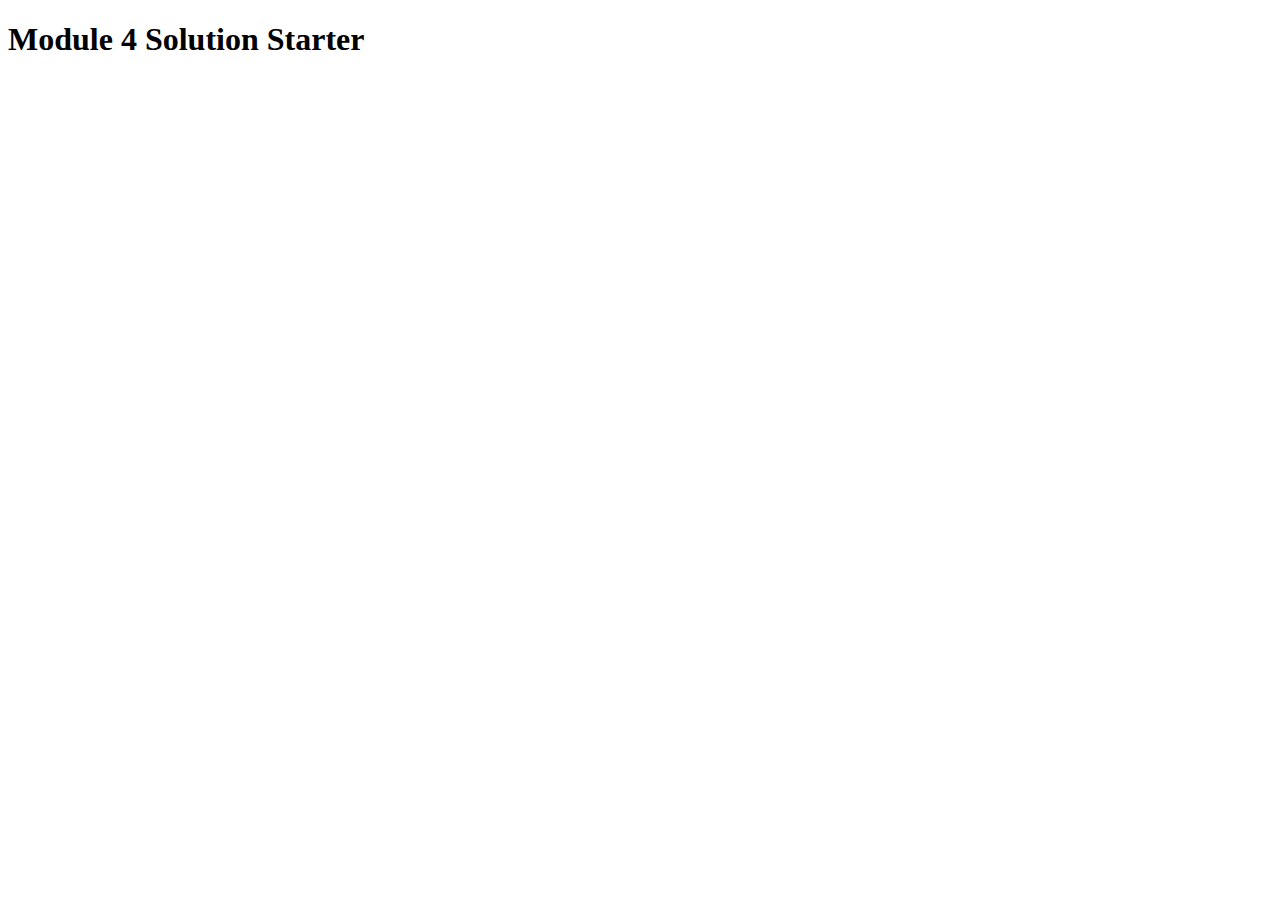
<file: module-4/index.html>
<!DOCTYPE html>
<html>
<head>
  <meta charset="utf-8">
  <title>Module 4 Solution Starter</title>
  <script>
    var names = []; // DO NOT REMOVE
  </script>
  <script src="SpeakHello.js"></script>
  <script src="SpeakGoodBye.js"></script>
  <script src="script.js"></script>
</head>
<body>
  <h1>Module 4 Solution Starter</h1>
</body>
</html>
</file>
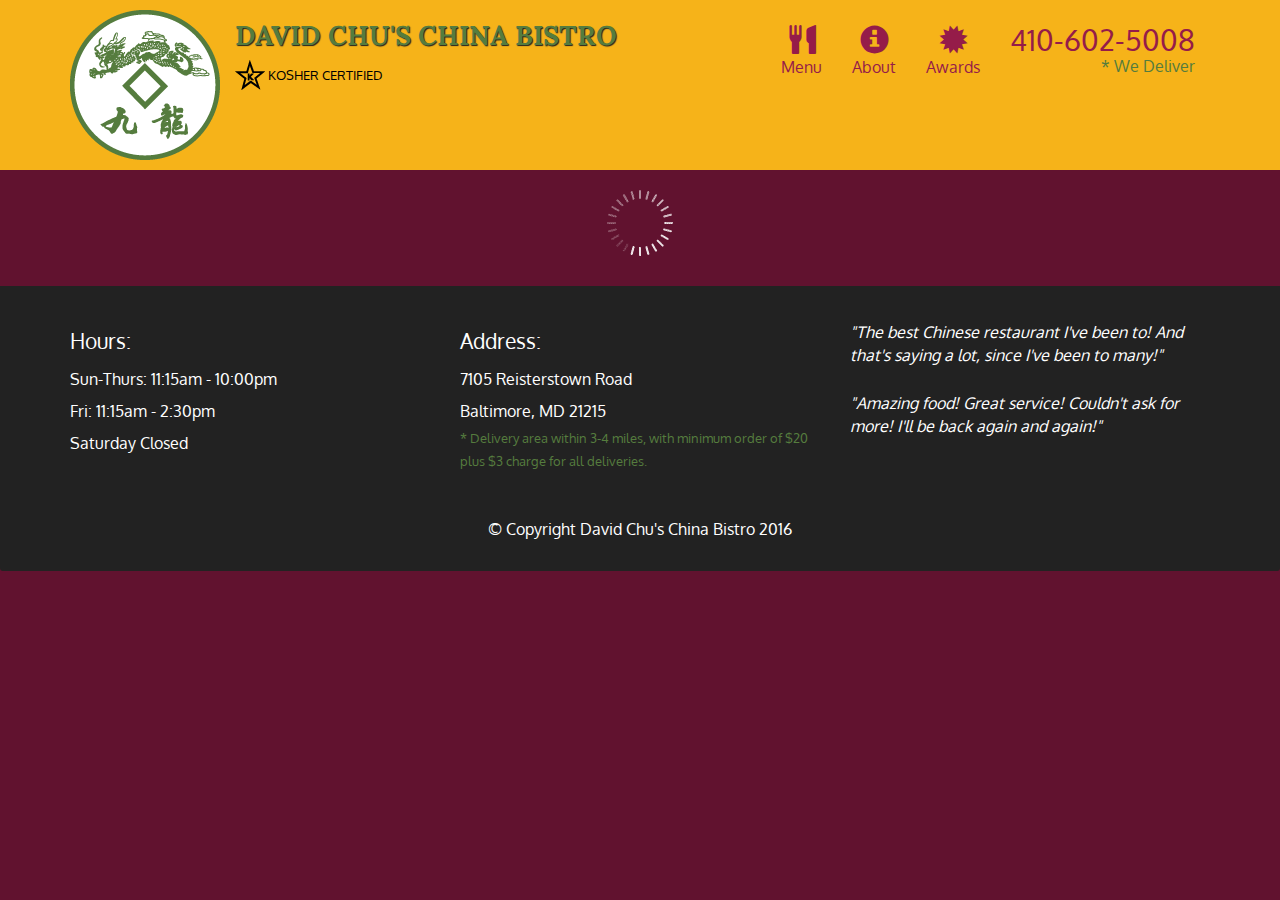
<file: module-5/index.html>
<!doctype html>
<html lang="en">
  <head>
    <meta charset="utf-8">
    <meta http-equiv="X-UA-Compatible" content="IE=edge">
    <meta name="viewport" content="width=device-width, initial-scale=1">
    <title>David Chu's China Bistro</title>
    <link rel="stylesheet" href="css/bootstrap.min.css">
    <link rel="stylesheet" href="css/styles.css">
    <link href='https://fonts.googleapis.com/css?family=Oxygen:400,300,700' rel='stylesheet' type='text/css'>
    <link href='https://fonts.googleapis.com/css?family=Lora' rel='stylesheet' type='text/css'>
  </head>
<body>
  <header>
    <nav id="header-nav" class="navbar navbar-default">
      <div class="container">
        <div class="navbar-header">
          <a href="index.html" class="pull-left visible-md visible-lg">
            <div id="logo-img" alt="Logo image"></div>
          </a>

          <div class="navbar-brand">
            <a href="index.html"><h1>David Chu's China Bistro</h1></a>
            <p>
              <img src="images/star-k-logo.png" alt="Kosher certification">
              <span>Kosher Certified</span>
            </p>
          </div>

          <button id="navbarToggle" type="button" class="navbar-toggle collapsed" data-toggle="collapse" data-target="#collapsable-nav" aria-expanded="false">
            <span class="sr-only">Toggle navigation</span>
            <span class="icon-bar"></span>
            <span class="icon-bar"></span>
            <span class="icon-bar"></span>
          </button>
        </div>
        
        <div id="collapsable-nav" class="collapse navbar-collapse">
           <ul id="nav-list" class="nav navbar-nav navbar-right">
            <li id="navHomeButton" class="visible-xs active">
              <a href="index.html">
                <span class="glyphicon glyphicon-home"></span> Home</a>
            </li>
            <li id="navMenuButton">
              <a href="#" onclick="$dc.loadMenuCategories();">
                <span class="glyphicon glyphicon-cutlery"></span><br class="hidden-xs"> Menu</a>
            </li>
            <li>
              <a href="#">
                <span class="glyphicon glyphicon-info-sign"></span><br class="hidden-xs"> About</a>
            </li>
            <li>
              <a href="#">
                <span class="glyphicon glyphicon-certificate"></span><br class="hidden-xs"> Awards</a>
            </li>
            <li id="phone" class="hidden-xs">
              <a href="tel:410-602-5008">
                <span>410-602-5008</span></a><div>* We Deliver</div>
            </li>
          </ul><!-- #nav-list -->
        </div><!-- .collapse .navbar-collapse -->
      </div><!-- .container -->
    </nav><!-- #header-nav -->
  </header>

  <div id="call-btn" class="visible-xs">
    <a class="btn" href="tel:410-602-5008">
    <span class="glyphicon glyphicon-earphone"></span>
    410-602-5008
    </a>
  </div>
  <div id="xs-deliver" class="text-center visible-xs">* We Deliver</div>

  <div id="main-content" class="container"></div>

  <footer class="panel-footer">
    <div class="container">
      <div class="row">
        <section id="hours" class="col-sm-4">
          <span>Hours:</span><br>
          Sun-Thurs: 11:15am - 10:00pm<br>
          Fri: 11:15am - 2:30pm<br>
          Saturday Closed
          <hr class="visible-xs">
        </section>
        <section id="address" class="col-sm-4">
          <span>Address:</span><br>
          7105 Reisterstown Road<br>
          Baltimore, MD 21215
          <p>* Delivery area within 3-4 miles, with minimum order of $20 plus $3 charge for all deliveries.</p>
          <hr class="visible-xs">
        </section>
        <section id="testimonials" class="col-sm-4">
          <p>"The best Chinese restaurant I've been to! And that's saying a lot, since I've been to many!"</p>
          <p>"Amazing food! Great service! Couldn't ask for more! I'll be back again and again!"</p>
        </section>
      </div>
      <div class="text-center">&copy; Copyright David Chu's China Bistro 2016</div>
    </div>
  </footer>

  <!-- jQuery (Bootstrap JS plugins depend on it) -->
  <script src="js/jquery-2.1.4.min.js"></script>
  <script src="js/bootstrap.min.js"></script>
  <script src="js/ajax-utils.js"></script>
  <script src="js/script.js"></script>
</body>
</html>
</file>
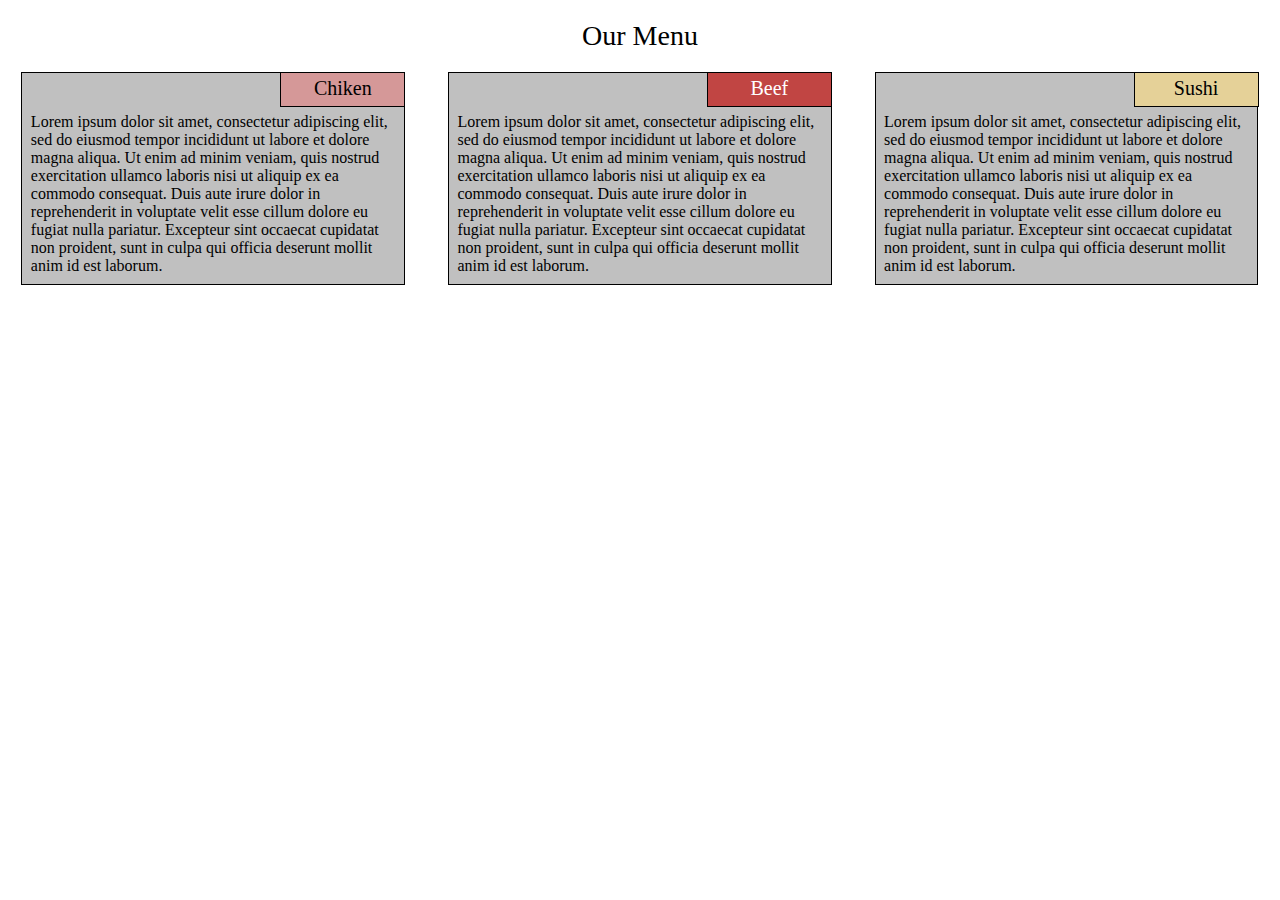
<file: module2/index.html>
<!DOCTYPE html>
<html>
<head>
	<meta charset="utf-8">
	<meta name="viewport" content="width=device-width, initial-scale=1">
	<title>
		Assignment Solution for Module 2
	</title>
	<link rel="stylesheet" href="css/style.css">
</head>
<body>
	<header>
		Our Menu
	</header>
	<div class="row">
		<div class="cont  col-lg-4 col-md-6">
			<p>
				Lorem ipsum dolor sit amet, consectetur adipiscing elit, sed do eiusmod tempor incididunt ut labore et dolore magna aliqua. Ut enim ad minim veniam, quis nostrud exercitation ullamco laboris nisi ut aliquip ex ea commodo consequat. Duis aute irure dolor in reprehenderit in voluptate velit esse cillum dolore eu fugiat nulla pariatur. Excepteur sint occaecat cupidatat non proident, sunt in culpa qui officia deserunt mollit anim id est laborum.
			</p>
			<p class = "name" id="chiken">
					Chiken
			</p>
		</div>
		<div class="cont  col-lg-4 col-md-6">
			<p>
				Lorem ipsum dolor sit amet, consectetur adipiscing elit, sed do eiusmod tempor incididunt ut labore et dolore magna aliqua. Ut enim ad minim veniam, quis nostrud exercitation ullamco laboris nisi ut aliquip ex ea commodo consequat. Duis aute irure dolor in reprehenderit in voluptate velit esse cillum dolore eu fugiat nulla pariatur. Excepteur sint occaecat cupidatat non proident, sunt in culpa qui officia deserunt mollit anim id est laborum.
			</p>
			<p class = "name" id="beef">
					Beef
			</p>
		</div>
		<div class="cont  col-lg-4 col-md-12">
			<p>
				Lorem ipsum dolor sit amet, consectetur adipiscing elit, sed do eiusmod tempor incididunt ut labore et dolore magna aliqua. Ut enim ad minim veniam, quis nostrud exercitation ullamco laboris nisi ut aliquip ex ea commodo consequat. Duis aute irure dolor in reprehenderit in voluptate velit esse cillum dolore eu fugiat nulla pariatur. Excepteur sint occaecat cupidatat non proident, sunt in culpa qui officia deserunt mollit anim id est laborum.
			</p>
			<p class = "name" id = "sushi">
					Sushi
			</p>
		</div>
	</div>
</body>
</html>
</file>
<file: module-5/css/styles.css>
body {
  font-size: 16px;
  color: #fff;
  background-color: #61122f;
  font-family: 'Oxygen', sans-serif;
}

/** HEADER **/
#header-nav {
  background-color: #f6b319;
  border-radius: 0;
  border: 0;
}

#logo-img {
  background: url('../images/restaurant-logo_large.png') no-repeat;
  width: 150px;
  height: 150px;
  margin: 10px 15px 10px 0;
}

.navbar-brand {
  padding-top: 25px;
}
.navbar-brand h1 { /* Restaurant name */
  font-family: 'Lora', serif;
  color: #557c3e;
  font-size: 1.5em;
  text-transform: uppercase;
  font-weight: bold;
  text-shadow: 1px 1px 1px #222;
  margin-top: 0;
  margin-bottom: 0;
  line-height: .75;
}
.navbar-brand a:hover, .navbar-brand a:focus {
  text-decoration: none;
}
.navbar-brand p { /* Kosher cert */
  color: #000;
  text-transform: uppercase;
  font-size: .7em;
  margin-top: 15px;
}
.navbar-brand p span { /* Star-K */
  vertical-align: middle;
}

#nav-list {
  margin-top: 10px;
}
#nav-list a {
  color: #951C49;
  text-align: center;
}
#nav-list a:hover {
  background: #E7E7E7;
}
#nav-list a span {
  font-size: 1.8em;
}

#phone {
  margin-top: 5px;
}
#phone a { /* Phone number */
  text-align: right;
  padding-bottom: 0;
}
#phone div { /* We Deliver */
  color: #557c3e;
  text-align: right;
  padding-right: 15px;
}

.navbar-header button.navbar-toggle, .navbar-header .icon-bar {
  border: 1px solid #61122f;
}
.navbar-header button.navbar-toggle {
  clear: both;
  margin-top: -30px;
}
/* END HEADER */

/* FOOTER */
.panel-footer {
  margin-top: 30px;
  padding-top: 35px;
  padding-bottom: 30px;
  background-color: #222;
  border-top: 0;
}
.panel-footer div.row {
  margin-bottom: 35px;
}
#hours, #address {
  line-height: 2;
}
#hours > span, #address > span {
  font-size: 1.3em;
}
#address p {
  color: #557c3e;
  font-size: .8em;
  line-height: 1.8;
}
#testimonials {
  font-style: italic;
}
#testimonials p:nth-child(2) {
  margin-top: 25px;
}
/* END FOOTER */



/* HOME PAGE */
.container .jumbotron {
  box-shadow: 0 0 50px #3F0C1F;
  border: 2px solid #3F0C1F;
}

#menu-tile, #specials-tile, #map-tile {
  height: 250px;
  width: 100%;
  margin-bottom: 15px;
  position: relative;
  border: 2px solid #3F0C1F;
  overflow: hidden;
}
#menu-tile:hover, #specials-tile:hover, #map-tile:hover {
  box-shadow: 0 1px 5px 1px #cccccc;
}
#menu-tile {
  background: url('../images/menu-tile.jpg') no-repeat;
  background-position: center;
}
#specials-tile {
  background: url('../images/specials-tile.jpg') no-repeat;
  background-position: center;
}
#menu-tile span, #specials-tile span, #map-tile span {
  position: absolute;
  bottom: 0;
  right: 0;
  width: 100%;
  text-align: center;
  font-size: 1.6em;
  text-transform: uppercase;
  background-color: #000;
  color: #fff;
  opacity: .8;
}
/* END HOME PAGE */

/* MENU CATEGORIES PAGE */
.category-tile { 
  position: relative;
  border: 2px solid #3F0C1F;
  overflow: hidden;
  width: 200px;
  height: 200px;
  margin: 0 auto 15px;
}
.category-tile span {
  position: absolute;
  bottom: 0;
  right: 0;
  width: 100%;
  text-align: center;
  font-size: 1.2em;
  text-transform: uppercase;
  background-color: #000;
  color: #fff;
  opacity: .8;
}
.category-tile:hover {
  box-shadow: 0 1px 5px 1px #cccccc;
}

#menu-categories-title + div {
  margin-bottom: 50px;
}
/* END MENU CATEGORIES PAGE */

/* SINGLE CATEGORY PAGE */
.menu-item-tile {
  margin-bottom: 25px;
}
.menu-item-tile hr {
  width: 80%;
}
.menu-item-tile .menu-item-price {
  font-size: 1.1em;
  text-align: right;
  margin-top: -15px;
  margin-right: -15px;
}
.menu-item-tile .menu-item-price span {
  font-size: .6em;
}
.menu-item-photo {
  position: relative;
  border: 2px solid #3F0C1F; 
  overflow: hidden;
  padding: 0;
  margin-right: -15px;
  margin-left: auto;
  margin-bottom: 20px;
  max-width: 250px;
}
.menu-item-photo div {
  position: absolute;
  bottom: 0;
  right: 0;
  width: 80px;
  background-color: #557c3e;
  text-align: center;
}
.menu-item-description {
  padding-right: 30px;
}
h3.menu-item-title {
  margin: 0 0 10px;
}
.menu-item-details {
  font-size: .9em;
  font-style: italic;
}
/* END SINGLE CATEGORY PAGE */


/********** Large devices only **********/
@media (min-width: 1200px) {
  .container .jumbotron {
    background: url('../images/jumbotron_1200.jpg') no-repeat;
    height: 675px;
  }
}

/********** Medium devices only **********/
@media (min-width: 992px) and (max-width: 1199px) {
  /* Header */
  #logo-img {
    background: url('../images/restaurant-logo_medium.png') no-repeat;
    width: 100px;
    height: 100px;
    margin: 5px 5px 5px 0;
  }
  /* End Header */

  /* Home Page */
  .container .jumbotron {
    background: url('../images/jumbotron_992.jpg') no-repeat;
    height: 558px;
  }
  /* End Home Page */
}

/********** Small devices only **********/
@media (min-width: 768px) and (max-width: 991px) {
  /* Home Page */
  .container .jumbotron {
    background: url('../images/jumbotron_768.jpg') no-repeat;
    height: 432px;
  }
  /* End Home Page */
}

/********** Extra small devices only **********/
@media (max-width: 767px) {
  /* Header */
  .navbar-brand {
    padding-top: 10px;
    height: 80px;
  }
  .navbar-brand h1 { /* Restaurant name */
    padding-top: 10px;
    font-size: 5vw; /* 1vw = 1% of viewport width */
  }
  .navbar-brand p { /* Kosher cert */
    font-size: .6em;
    margin-top: 12px;
  }
  .navbar-brand p img { /* Star-K */
    height: 20px;
  }

  #collapsable-nav a { /* Collapsed nav menu text */
    font-size: 1.2em;
  }
  #collapsable-nav a span { /* Collapsed nav menu glyph */
    font-size: 1em;
    margin-right: 5px;
  }

  #call-btn > a {
    font-size: 1.5em;
    display: block;
    margin: 0 20px;
    padding: 10px;
    border: 2px solid #fff;
    background-color: #f6b319;
    color: #951c49;
  }
  #xs-deliver {
    margin-top: 5px;
    font-size: .7em;
    letter-spacing: .1em;
    text-transform: uppercase;
  }
  /* End Header */

  /* Footer */
  .panel-footer section {
    margin-bottom: 30px;
    text-align: center;
  }
  .panel-footer section:nth-child(3) {
    margin-bottom: 0; /* margin already exists on the whole row */
  }
  .panel-footer section hr {
    width: 50%;
  }
  /* End Footer */

  /* Home Page */
  .container .jumbotron {
    margin-top: 30px;
    padding: 0;
  }
  #menu-tile, #specials-tile {
    width: 360px;
    margin: 0 auto 15px;
  }

  .menu-item-photo {
    margin-right: auto;
  }
  .menu-item-tile .menu-item-price {
    text-align: center;
  }
  .menu-item-description {
    text-align: center;;
  }
}


/********** Super extra small devices Only :-) (e.g., iPhone 4) **********/
@media (max-width: 479px) {
  /* Header */
  .navbar-brand h1 { /* Restaurant name */
    padding-top: 5px;
    font-size: 6vw;
  }
  /* End Header */
  
  /* Home page */
  #menu-tile, #specials-tile {
    width: 280px;
    margin: 0 auto 15px;
  }

  .col-xxs-12 {
    position: relative;
    min-height: 1px;
    padding-right: 15px;
    padding-left: 15px;
    float: left;
    width: 100%;
  }
}
</file>
<file: module2/css/style.css>
*{
  box-sizing: border-box;
  font-family: Comic Sans MS !important;
}
header{
  margin: 20px;
  font-size: 175%;
  text-align: center;
}
body{
  margin: 0;
}
.row{
  width: 100%;
}
.cont{
  position: relative;
}
p{
  position: relative;
  padding: 40px 2% 2%;
  border: 1px solid black;
  width: 90%;
  margin-top: 0;
  margin-bottom: 7%;
  background-color: rgb(192,192,192);
  margin-right: auto;
  margin-left: auto;
  font-family: Helvetica;
}
.name{
  padding: 1%;
  width: 125px;
  height:35px;
  font-size: 125%;
  text-align: center;
  position: absolute;
  top: 0;
  right: 5%;
  margin: 0;
}
#sushi{
  background-color: rgb(229,209,152);
}
#beef{
  background-color: rgb(193,69,67); 
  color: white;
}
#chiken{
  background-color: rgb(213,152,152);
}
/********** Large devices only **********/
@media (min-width: 992px) {
  .col-lg-1, .col-lg-2, .col-lg-3, .col-lg-4, .col-lg-5, .col-lg-6, .col-lg-7, .col-lg-8, .col-lg-9, .col-lg-10, .col-lg-11, .col-lg-12 {
    float: left;
  }
  .col-lg-1 {
    width: 8.33%;
  }
  .col-lg-2 {
    width: 16.66%;
  }
  .col-lg-3 {
    width: 25%;
  }
  .col-lg-4 {
    width: 33.33%;
  }
  .col-lg-5 {
    width: 41.66%;
  }
  .col-lg-6 {
    width: 50%;
  }
  .col-lg-7 {
    width: 58.33%;
  }
  .col-lg-8 {
    width: 66.66%;
  }
  .col-lg-9 {
    width: 75%;
  }
  .col-lg-10 {
    width: 83.33%;
  }
  .col-lg-11 {
    width: 91.66%;
  }
  .col-lg-12 {
    width: 100%;
  }
}

/********** Medium devices only **********/
@media (min-width: 768px) and (max-width: 991px) {
  .col-md-1, .col-md-2, .col-md-3, .col-md-4, .col-md-5, .col-md-6, .col-md-7, .col-md-8, .col-md-9, .col-md-10, .col-md-11, .col-md-12 {
    float: left;
  }
  .col-md-1 {
    width: 8.33%;
  }
  .col-md-2 {
    width: 16.66%;
  }
  .col-md-3 {
    width: 25%;
  }
  .col-md-4 {
    width: 33.33%;
  }
  .col-md-5 {
    width: 41.66%;
  }
  .col-md-6 {
    width: 50%;
  }
  .col-md-7 {
    width: 58.33%;
  }
  .col-md-8 {
    width: 66.66%;
  }
  .col-md-9 {
    width: 75%;
  }
  .col-md-10 {
    width: 83.33%;
  }
  .col-md-11 {
    width: 91.66%;
  }
  .col-md-12 {
    width: 100%;
  }
  .col-md-12 > p{
    width: 95%;
  }
  .col-md-12 > p.name{
    width: 125px;
    right: 2.5%;
  }
}
</file>
